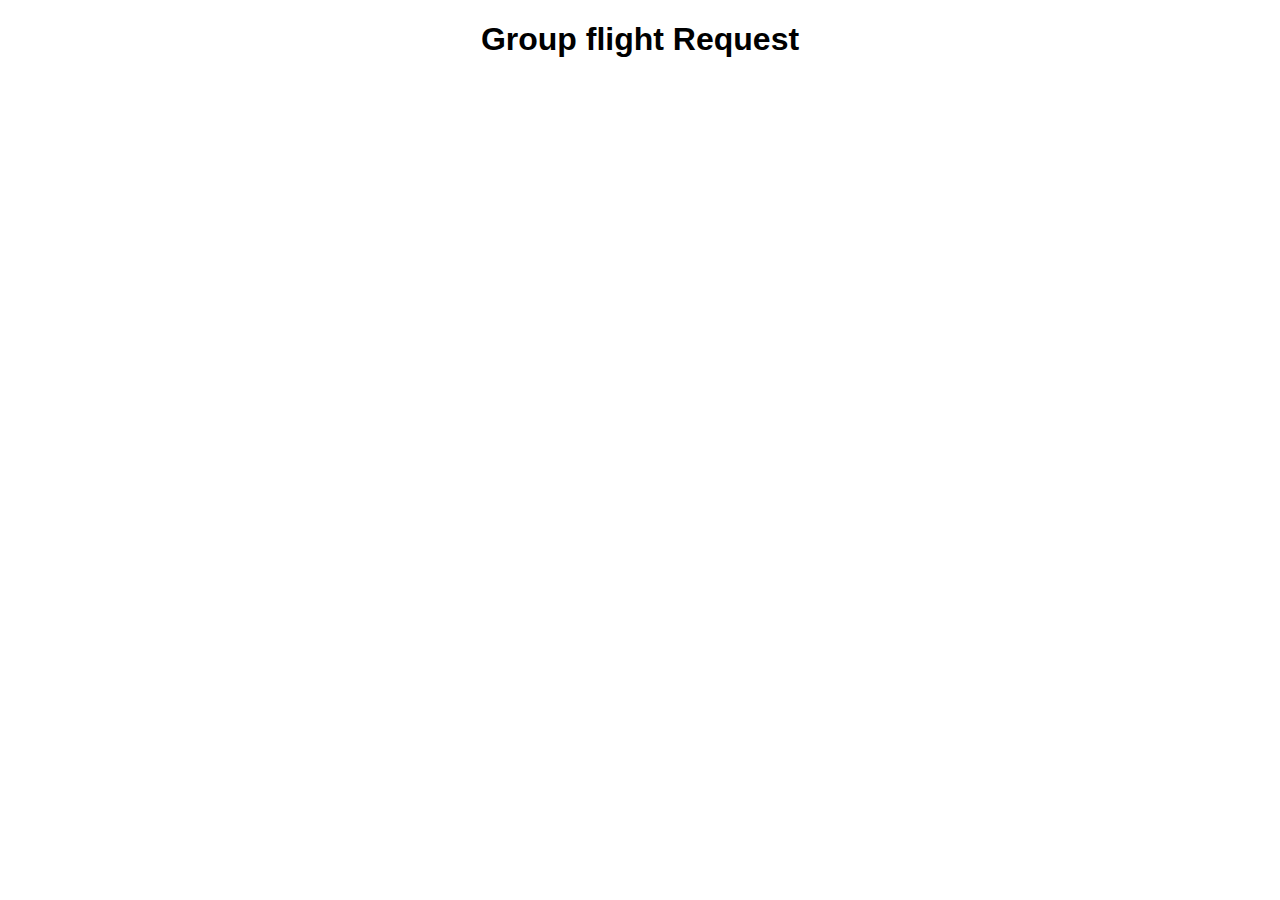
<file: admin/index.html>
<!DOCTYPE html>
<html lang="en">
<head>
  <meta charset="UTF-8">
  <meta name="viewport" content="width=device-width, initial-scale=1.0">
  <style>
    table {
      width: 80%;
      margin: 20px auto;
      border-collapse: collapse;
      font-family: Arial, sans-serif;
    }
    th, td {
      border: 1px solid #ddd;
      padding: 10px;
      text-align: left;
    }
    th {
      background-color: #f2f2f2;
      font-weight: bold;
    }
    tr:nth-child(even) {
      background-color: #f9f9f9;
    }
    h1 {
      text-align: center;
      font-family: Arial, sans-serif;
    }
  </style>
</head>
<body>
  <h1>Group flight Request</h1>
  <table id="data-table">
    <thead id="table-header"></thead>
    <tbody id="table-body"></tbody>
  </table>

  <script>
    // Replace with your Google Apps Script Web app URL
    const apiUrl = "https://script.google.com/macros/s/AKfycbw836u3L5xJTC95y5hRoxcYQ5NXSgmldvsg0gCetTWsYFW7S96aXydO6p0-HCavc6_khA/exec"; // e.g., https://script.google.com/macros/s/.../exec

    async function fetchData() {
      try {
        const response = await fetch(apiUrl);
        const data = await response.json();

        if (data.error) {
          console.error(data.error);
          return;
        }

        // Get headers from the first object
        const headers = Object.keys(data[0]);
        
        // Populate table headers
        const headerRow = document.createElement("tr");
        headers.forEach(header => {
          const th = document.createElement("th");
          th.textContent = header;
          headerRow.appendChild(th);
        });
        document.getElementById("table-header").appendChild(headerRow);

        // Populate table rows
        const tbody = document.getElementById("table-body");
        data.forEach(row => {
          const tr = document.createElement("tr");
          headers.forEach(header => {
            const td = document.createElement("td");
            td.textContent = row[header];
            tr.appendChild(td);
          });
          tbody.appendChild(tr);
        });
      } catch (error) {
        console.error("Error fetching data:", error);
      }
    }

    // Fetch data when the page loads
    window.onload = fetchData;
  </script>
</body>
</html>
</file>
